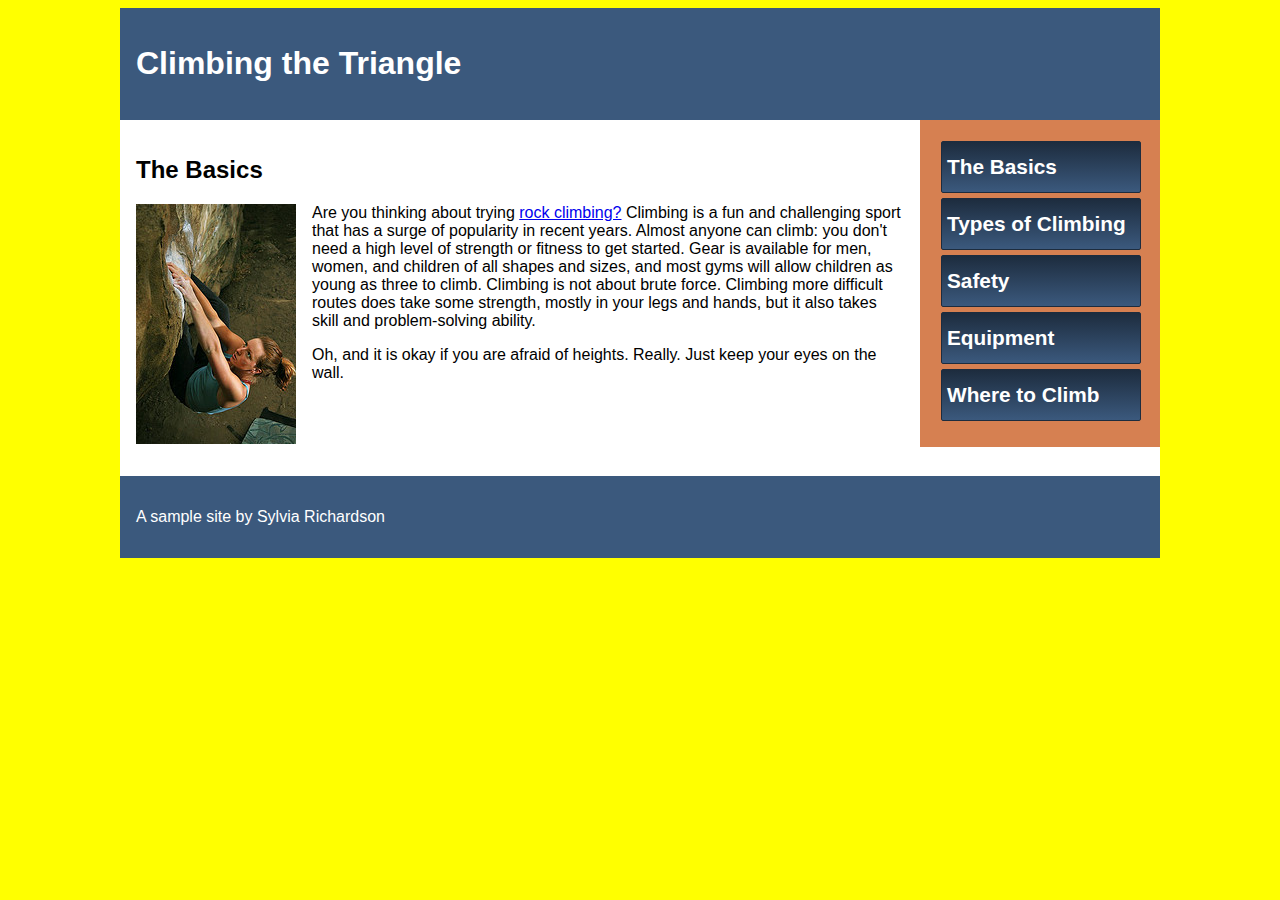
<file: GDIChicago/index.html>
<!DOCTYPE html>
<html>
<head>
	<meta charset="UTF-8">
	<title>Climbing the Triangle</title>
	<link rel="stylesheet" type="text/css" href="css/style.css">
</head>
<body>
<a href="#main" class="visuallyhidden">Skip navigation</a>
<div id="wrapper">
	<div id="header">
		<h1>Climbing the Triangle</h1>
	</div>
	<div id="sidebar">
		<ul>
			<li><a href="index.html">The Basics</a></li>
			<li><a href="types.html">Types of Climbing</a></li>
			<li><a href="safety.html">Safety</a></li>
			<li><a href="equipment.html">Equipment</a></li>
			<li><a href="where.html">Where to Climb</a></li>
		</ul>
	</div>
	<div id="main">
		<h2 id="basics">The Basics</h2>
		<img class="alignleft" src="climbing-woman.jpeg" alt="A woman bouldering" />
		<p>Are you thinking about trying <a href="https://en.wikipedia.org/wiki/Rock_climbing" target="_blank">rock climbing?</a> Climbing is a fun and challenging sport that has a surge of popularity in recent years. Almost anyone can climb: you don't need a high level of strength or fitness to get started. Gear is available for men, women, and children of all shapes and sizes, and most gyms will allow children as young as three to climb. Climbing is not about brute force. Climbing more difficult routes does take some strength, mostly in your legs and hands, but it also takes skill and problem-solving ability.</p>		
		<p>Oh, and it is okay if you are afraid of heights. Really. Just keep your eyes on the wall.</p>
	</div>

	<div id="footer">
		<p>A sample site by Sylvia Richardson</p>
	</div>
</div>
</body>
</html>
</file>
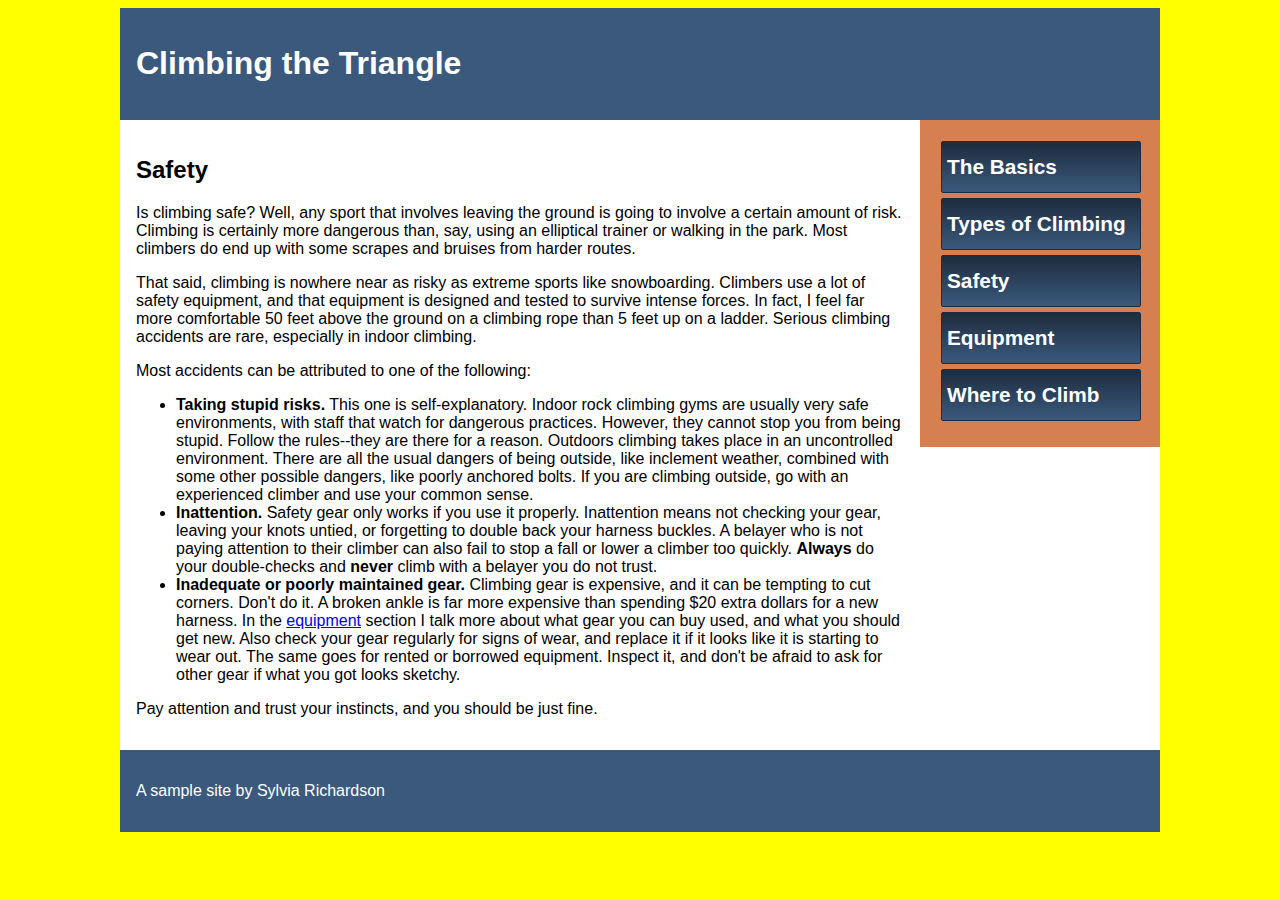
<file: GDIChicago/safety.html>
<!DOCTYPE html>
<html>
<head>
	<meta charset="UTF-8">
	<title>Climbing the Triangle</title>
	<link rel="stylesheet" type="text/css" href="css/style.css">
</head>
<body>
<a href="#main" class="visuallyhidden">Skip navigation</a>
<div id="wrapper">
	<div id="header">
		<h1>Climbing the Triangle</h1>
	</div>
	<div id="sidebar">
		<ul>
			<li><a href="index.html">The Basics</a></li>
			<li><a href="types.html">Types of Climbing</a></li>
			<li><a href="safety.html">Safety</a></li>
			<li><a href="equipment.html">Equipment</a></li>
			<li><a href="where.html">Where to Climb</a></li>
		</ul>
	</div>
	<div id="main">		
		<h2 id="safety">Safety</h2>
		<p>Is climbing safe? Well, any sport that involves leaving the ground is going to involve a certain amount of risk. Climbing is certainly more dangerous than, say, using an elliptical trainer or walking in the park. Most climbers do end up with some scrapes and bruises from harder routes.</p>
		
		<p>That said, climbing is nowhere near as risky as extreme sports like snowboarding. Climbers use a lot of safety equipment, and that equipment is designed and tested to survive intense forces. In fact, I feel far more comfortable 50 feet above the ground on a climbing rope than 5 feet up on a ladder. Serious climbing accidents are rare, especially in indoor climbing.</p>
		
		<p>Most accidents can be attributed to one of the following:</p>
		<ul>
			<li><strong>Taking stupid risks.</strong> This one is self-explanatory. Indoor rock climbing gyms are usually very safe environments, with staff that watch for dangerous practices. However, they cannot stop you from being stupid. Follow the rules--they are there for a reason. Outdoors climbing takes place in an uncontrolled environment. There are all the usual dangers of being outside, like inclement weather, combined with some other possible dangers, like poorly anchored bolts. If you are climbing outside, go with an experienced climber and use your common sense.</li>
			<li><strong>Inattention.</strong> Safety gear only works if you use it properly. Inattention means not checking your gear, leaving your knots untied, or forgetting to double back your harness buckles. A belayer who is not paying attention to their climber can also fail to stop a fall or lower a climber too quickly. <strong>Always</strong> do your double-checks and <strong>never</strong> climb with a belayer you do not trust.</li>
			<li><strong>Inadequate or poorly maintained gear.</strong> Climbing gear is expensive, and it can be tempting to cut corners. Don't do it. A broken ankle is far more expensive than spending $20 extra dollars for a new harness. In the <a href="equipment.html">equipment</a> section I talk more about what gear you can buy used, and what you should get new. Also check your gear regularly for signs of wear, and replace it if it looks like it is starting to wear out. The same goes for rented or borrowed equipment. Inspect it, and don't be afraid to ask for other gear if what you got looks sketchy.</li>
		</ul>
		
		<p>Pay attention and trust your instincts, and you should be just fine.</p>
	</div>
	
	<div id="footer">
		<p>A sample site by Sylvia Richardson</p>
	</div>
</div>
</body>
</html>
</file>
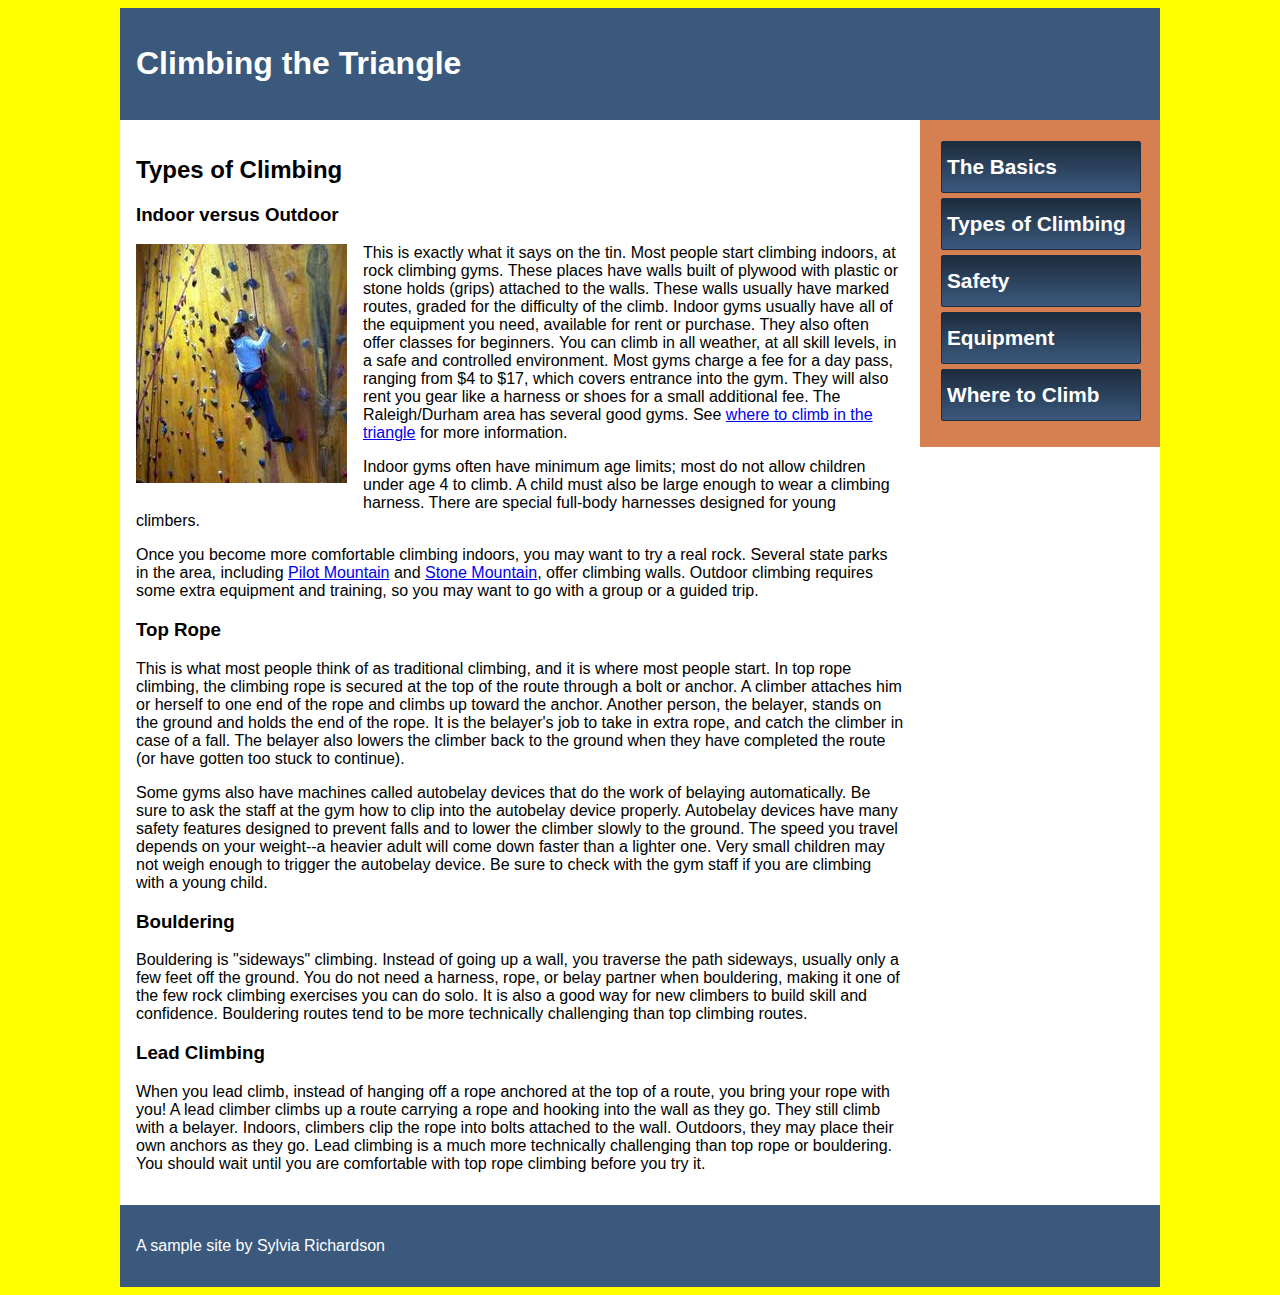
<file: GDIChicago/types.html>
<!DOCTYPE html>
<html>
<head>
	<meta charset="UTF-8">
	<title>Climbing the Triangle</title>
	<link rel="stylesheet" type="text/css" href="css/style.css">
</head>
<body>
<a href="#main" class="visuallyhidden">Skip navigation</a>
<div id="wrapper">
	<div id="header">
		<h1>Climbing the Triangle</h1>
	</div>
	<div id="sidebar">
		<ul>
			<li><a href="index.html">The Basics</a></li>
			<li><a href="types.html">Types of Climbing</a></li>
			<li><a href="safety.html">Safety</a></li>
			<li><a href="equipment.html">Equipment</a></li>
			<li><a href="where.html">Where to Climb</a></li>
		</ul>
	</div>
	<div id="main">
		<h2 id="types">Types of Climbing</h2>
		<h3>Indoor versus Outdoor</h3>
		<img class="alignleft" src="img/indoor-climbing.jpg" alt="A rock climbing wall in a gym" />
		<p>This is exactly what it says on the tin. Most people start climbing indoors, at rock climbing gyms. These places have walls built of plywood with plastic or stone holds (grips) attached to the walls. These walls usually have marked routes, graded for the difficulty of the climb. Indoor gyms usually have all of the equipment you need, available for rent or purchase. They also often offer classes for beginners. You can climb in all weather, at all skill levels, in a safe and controlled environment. Most gyms charge a fee for a day pass, ranging from $4 to $17, which covers entrance into the gym. They will also rent you gear like a harness or shoes for a small additional fee. The Raleigh/Durham area has several good gyms. See <a href="where.html">where to climb in the triangle</a> for more information.</p>
        <p>Indoor gyms often have minimum age limits; most do not allow children under age 4 to climb. A child must also be large enough to wear a climbing harness. There are special full-body harnesses designed for young climbers.</p>
		<p>Once you become more comfortable climbing indoors, you may want to try a real rock. Several state parks in the area, including <a href="http://www.ncparks.gov/Visit/parks/pimo/activities.php">Pilot Mountain</a> and <a href="http://www.ncparks.gov/Visit/parks/stmo/activities.php">Stone Mountain</a>, offer climbing walls. Outdoor climbing requires some extra equipment and training, so you may want to go with a group or a guided trip.</p>
		
		<h3>Top Rope</h3>
		<p>This is what most people think of as traditional climbing, and it is where most people start. In top rope climbing, the climbing rope is secured at the top of the route through a bolt or anchor. A climber attaches him or herself to one end of the rope and climbs up toward the anchor. Another person, the belayer, stands on the ground and holds the end of the rope. It is the belayer's job to take in extra rope, and catch the climber in case of a fall. The belayer also lowers the climber back to the ground when they have completed the route (or have gotten too stuck to continue).</p>
		<p>Some gyms also have machines called autobelay devices that do the work of belaying automatically. Be sure to ask the staff at the gym how to clip into the autobelay device properly. Autobelay devices have many safety features designed to prevent falls and to lower the climber slowly to the ground. The speed you travel depends on your weight--a heavier adult will come down faster than a lighter one. Very small children may not weigh enough to trigger the autobelay device. Be sure to check with the gym staff if you are climbing with a young child.</p>
				
		<h3>Bouldering</h3>
		<p>Bouldering is "sideways" climbing. Instead of going up a wall, you traverse the path sideways, usually only a few feet off the ground. You do not need a harness, rope, or belay partner when bouldering, making it one of the few rock climbing exercises you can do solo. It is also a good way for new climbers to build skill and confidence. Bouldering routes tend to be more technically challenging than top climbing routes.</p>
		
		<h3>Lead Climbing</h3>
		<p>When you lead climb, instead of hanging off a rope anchored at the top of a route, you bring your rope with you! A lead climber climbs up a route carrying a rope and hooking into the wall as they go. They still climb with a belayer. Indoors, climbers clip the rope into bolts attached to the wall. Outdoors, they may place their own anchors as they go. Lead climbing is a much more technically challenging than top rope or bouldering. You should wait until you are comfortable with top rope climbing before you try it.</p> 
	</div>
	
	<div id="footer">
		<p>A sample site by Sylvia Richardson</p>
	</div>
</div>
</body>
</html>
</file>
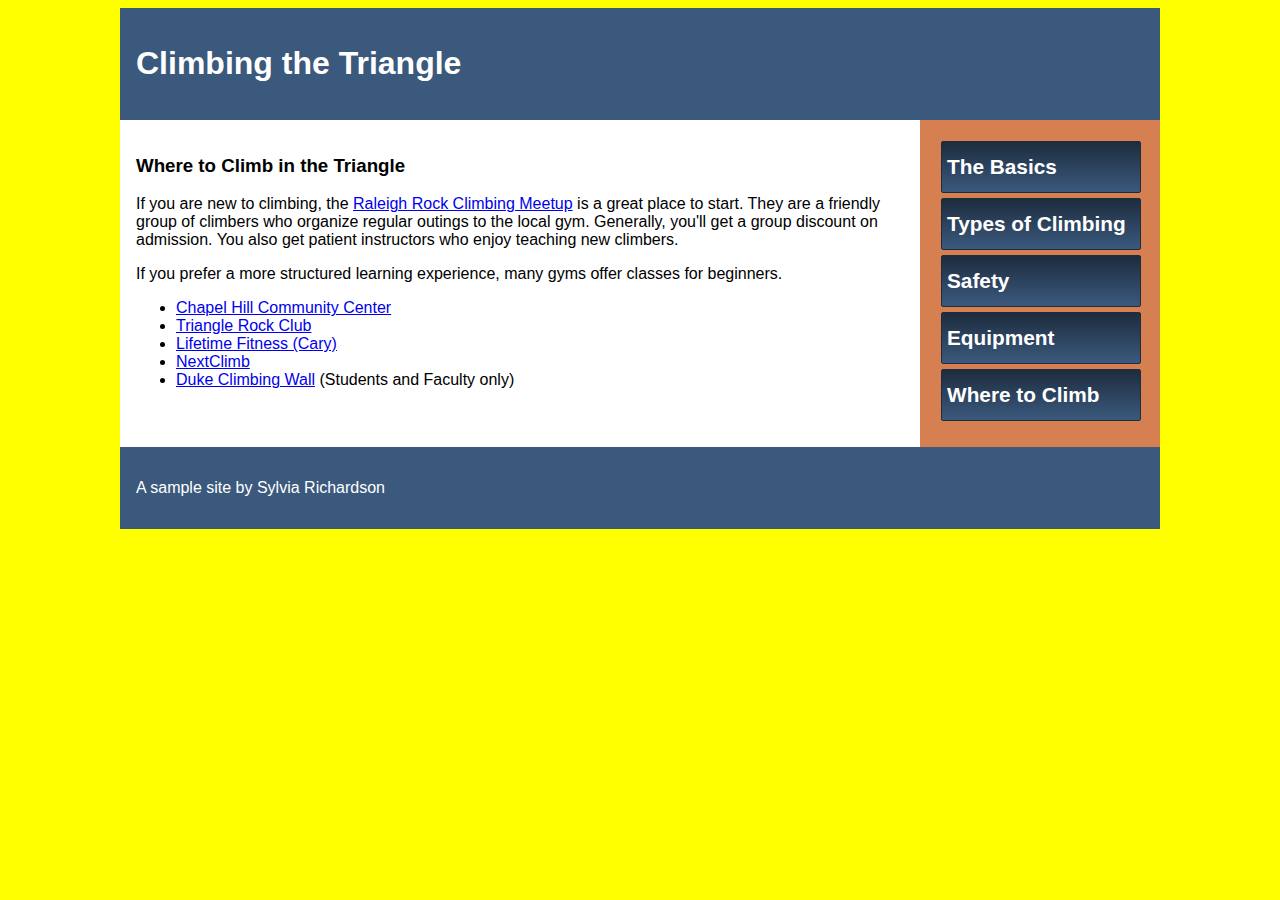
<file: GDIChicago/where.html>
<!DOCTYPE html>
<html>
<head>
	<meta charset="UTF-8">
	<title>Climbing the Triangle</title>
	<link rel="stylesheet" type="text/css" href="css/style.css">
</head>
<body>
<a href="#main" class="visuallyhidden">Skip navigation</a>
<div id="wrapper">
	<div id="header">
		<h1>Climbing the Triangle</h1>
	</div>
	<div id="sidebar">
		<ul>
			<li><a href="index.html">The Basics</a></li>
			<li><a href="types.html">Types of Climbing</a></li>
			<li><a href="safety.html">Safety</a></li>
			<li><a href="equipment.html">Equipment</a></li>
			<li><a href="where.html">Where to Climb</a></li>
		</ul>
	</div>
	<div id="main">
		<h3 id="where">Where to Climb in the Triangle</h3>
		<p>If you are new to climbing, the <a href="http://www.meetup.com/RaleighRockClimbing/">Raleigh Rock Climbing Meetup</a> is a great place to start. They are a friendly group of climbers who organize regular outings to the local gym. Generally, you'll get a group discount on admission. You also get patient instructors who enjoy teaching new climbers.</p>
		<p>If you prefer a more structured learning experience, many gyms offer classes for beginners.</p>
		<ul>
			<li><a href="http://www.townofchapelhill.org/index.aspx?page=813">Chapel Hill Community Center</a></li>
			<li><a href="http://www.trianglerockclub.com/">Triangle Rock Club</a></li>
			<li><a href="http://lifetimefitness.mylt.com/community/rock-climbing/">Lifetime Fitness (Cary)</a></li>
			<li><a href="http://www.nextclimb.com">NextClimb</a></li>
			<li><a href="http://recreation.duke.edu/facilities/climbing-wall/">Duke Climbing Wall</a> (Students and Faculty only)</li>
		</ul>
	</div>
	
	<div id="footer">
		<p>A sample site by Sylvia Richardson</p>
	</div>
</div>
</body>
</html>
</file>
<file: GDIChicago/css/style.css>
/*
--------------------------------------
Table of contents
1. Overall Design/layout
2. Sidebar Styles
3. Text and image alignment classes
--------------------------------------
*/


/*Overall Design*/

body{
	background-color: yellow;
	font-family: Sans-Serif;
}

#wrapper{
	width: 65em;
	margin: 0 auto;
	background-color: #fff;
}

#header{
	background-color: #3B597D;
	margin: 0;
	padding: 1em;
	color: #fff;
}

#main{
	background-color: #fff;
	padding: 1em;
	width: 48em;
	float: left;
}

#sidebar{
	background-color: #D68051;
	padding: 1em;
	width: 13em;
	float: right;
}

#footer{
	background-color: #3B597D;
	margin: 0;
	padding: 1em;
	color: #fff;
	clear: both;
}

/*Sidebar links*/

#sidebar ul{
	list-style-type: none;
	margin: 0;
	padding: 5px;
}

#sidebar ul li {
	display: inline-block;
	width: 95%;
	height: 40px;
	line-height: 40px;
	font-size: 130%;
	padding: 5px;
	margin-bottom: 5px;
	background: #3B597D;
	background: -webkit-gradient(linear, 0 0, 0 bottom, from(#1d2c3e), to(#3B597D));
	background: -webkit-linear-gradient(#1d2c3e, #3B597D);
	background: -moz-linear-gradient(#1d2c3e, #3B597D);
	background: -ms-linear-gradient(#1d2c3e, #3B597D);
	background: -o-linear-gradient(#1d2c3e, #3B597D);
	background: linear-gradient(#1d2c3e, #3B597D);
	border: 1px solid #1d2c3e;
	border-radius: 2px;
	font-weight: bold;
}

#sidebar ul li a{
	text-decoration: none;
	color: #ffffff;
}


/*Alignment classes*/

.alignright{
	float: right;
	padding: 0 0 1em 1em;
}
.alignleft{
	float: left;
	padding: 0 1em 1em 0;
}
.aligninline{
	display: block;
	padding: .5em 0 2em 0;
}
.textright{
	text-align: right;
}
.textcenter{
	text-align: center;
}

/*Accessibility*/

/*
 * Hide from both screenreaders and browsers: h5bp.com/u
 */

.hidden {
    display: none !important;
    visibility: hidden;
}

/*
 * Hide only visually, but have it available for screenreaders: h5bp.com/v
 */

.visuallyhidden {
    border: 0;
    clip: rect(0 0 0 0);
    height: 1px;
    margin: -1px;
    overflow: hidden;
    padding: 0;
    position: absolute;
    width: 1px;
}

/*
 * Extends the .visuallyhidden class to allow the element to be focusable
 * when navigated to via the keyboard: h5bp.com/p
 */

.visuallyhidden.focusable:active,
.visuallyhidden.focusable:focus {
    clip: auto;
    height: auto;
    margin: 0;
    overflow: visible;
    position: static;
    width: auto;
}

/*
 * Hide visually and from screenreaders, but maintain layout
 */

.invisible {
    visibility: hidden;
}
</file>
